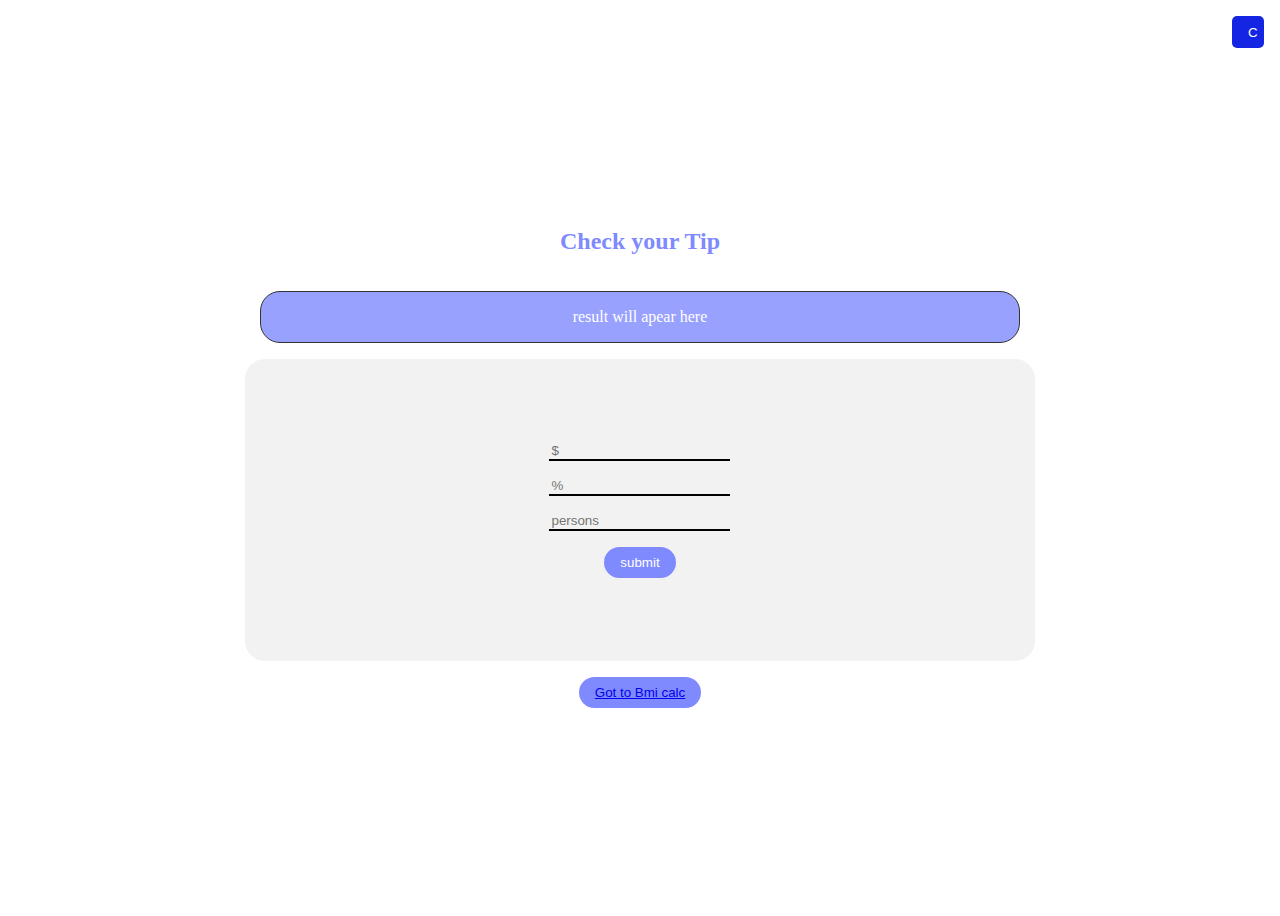
<file: index.html>
<!DOCTYPE html>
<html lang="en">
<head>
  <meta charset="UTF-8">
  <meta http-equiv="X-UA-Compatible" content="IE=Edge">
  <meta name="viewport" content="width=device-width, initial-scale=1">
  <title>Tip calc-beginner</title>
  
  <!-- HTML -->
  

  <!-- Custom Styles -->
  <link rel="stylesheet" href="style.css">
</head>

<body>
        <h2 class="text-center">Check your Tip</h2>
  <div class="conalert">
    <p id="conalert">result will apear here</p>
  </div>
   <div class="con">
     <input id="money" type="number" placeholder="$" required>
     <input id="tip" type="number" placeholder="%" required>
     <input id="person" type="number" placeholder="persons" required>
     
     <button type="submit" id="btn" >submit</button>
   </div>
         <button><a href="index2.html">Got to Bmi calc</a></button>
<!--cooyright--> <button class="copyright">C</button> 
  <!-- Project -->
  <script src="main.js"></script>
</body>
</html>
</file>
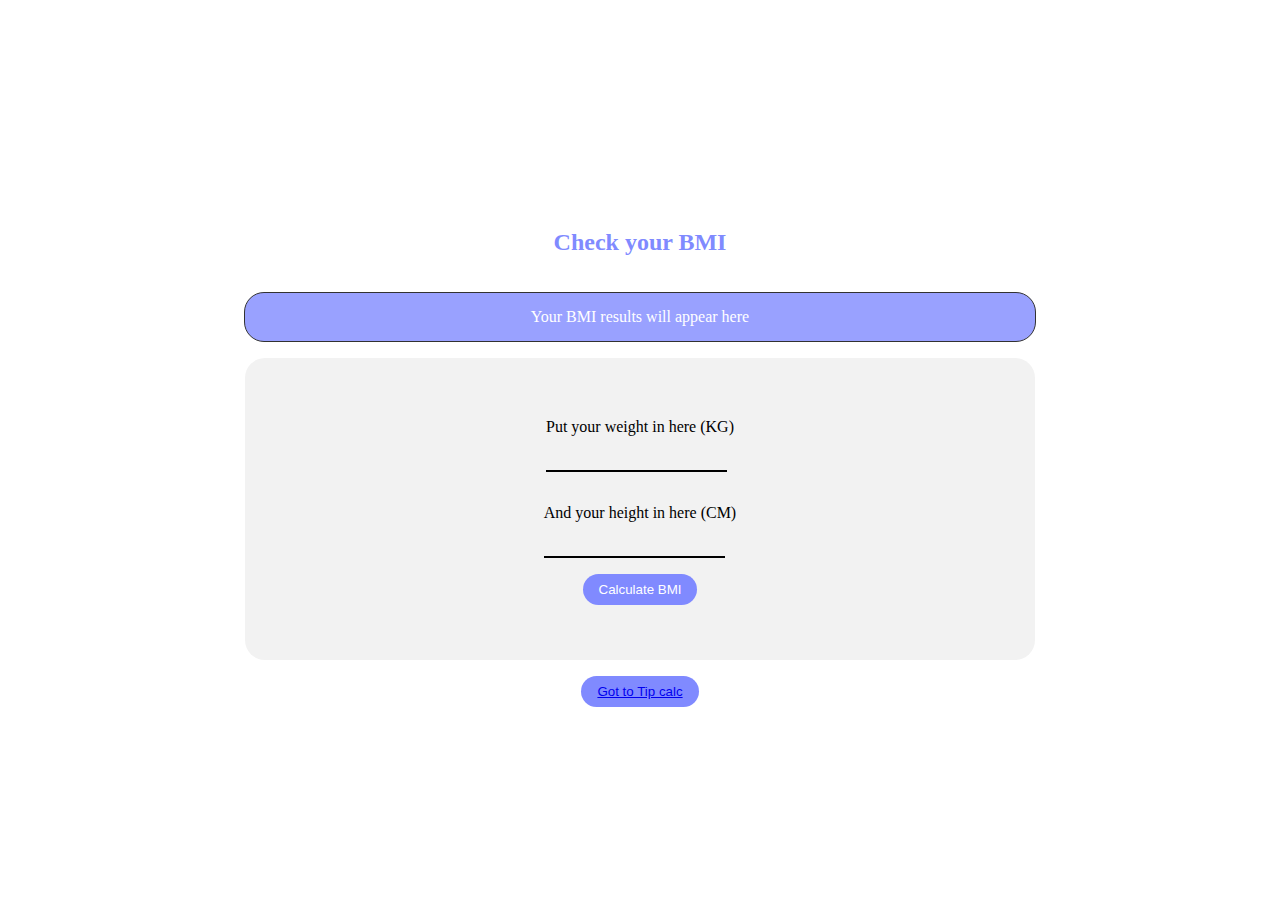
<file: index2.html>
<!DOCTYPE html>
<html>

<head>
  <meta charset="UTF-8">
  <meta name="viewport" content="width=device-width, initial-scale=1">
  <link rel="stylesheet" href="style2.css">
  <title>Bmi Calc-beginner</title>
</head>

<body>

      <h2 class="text-center">Check your BMI</h2>
      <div id="results" class="text-center">Your BMI results will appear here</div>
      <form>
        <div id="weightInput">
          <p>Put your weight in here (KG)</p> <input id="weight" type="number" pattern="[0-9]*" name="a" />
        </div>
        <div id="heightInput">
          <p>And your height in here (CM)</p> <input id="height" type="number" pattern="[0-9]*" name="b" />
        </div> <button type="button" class="btn" onclick="calculate()">Calculate BMI</button>
      </form>
      
      <button><a href="index.html">Got to Tip calc</a></button>
  <script src="main2.js"></script>
</body>

</html>
</file>
<file: style.css>
body{
  display: flex;
  justify-content:center;
  flex-direction: column;
  gap:1rem;
  align-items:center;
  overflow:hidden;
  height: 100vh;
}

.con{
  padding:1rem 1rem;
  display:flex;
  justify-content:center;
  flex-direction: column;
  gap:1rem;
  align-items: center;
  width:60%;
  height:30vh;
  border-radius: 20px;
  background: #f2f2f2;
}

input{
  border:none;
  background:none;
  border-bottom: 2px black solid;
  outline:none;
}

.conalert{
  width:60%;
  border-radius: 20px;
  justify-content:center;
  flex-direction: column;
  background: #808AFF;
  align-items:center;
  display:flex;
  border:1px black solid;
  opacity:0.8;
  font-size:1rem;
  color:white;
}

button{
  border:none;
  background:#808AFF;
  color:white;
  border-radius:20px;
  padding:0.5rem 1rem;
}

.text-center{
  color:#808AFF;
}
/*copyright*/ 
.copyright{ position: fixed; top:1rem; right: 1rem; background: #1425E3; color:white; border:2px; width: 2rem; height: 2rem; border-radius: 5px; }
</file>
<file: style2.css>
body {
    display: flex;
    justify-content:center;
    flex-direction: column;
    gap:1rem;
    align-items:center;
    overflow:hidden;
    height: 100vh;
}
button {
   border:none;
  background:#808AFF;
  color:white;
  border-radius:20px;
  padding:0.5rem 1rem;
}


.btn {
    margin-bottom: 10px;
    margin-left: auto;
    margin-right: auto;
    display: block;
}

input {
  border:none;
  background:none;
  border-bottom: 2px black solid;
  outline:none;
}

form {
    padding:1rem 1rem;
  display:flex;
  justify-content:center;
  flex-direction: column;
  gap:1rem;
  align-items: center;
  width:60%;
  height:30vh;
  border-radius: 20px;
  background: #f2f2f2;
}


#results {
  width:60%;padding: 0.5rem 1rem;
  height:2rem;
  border-radius: 20px;
  justify-content:center;
  flex-direction: column;
  background: #808AFF;
  align-items:center;
  display:flex;
  border:1px black solid;
  opacity:0.8;
  font-size:1rem;
  color:white;
}

.text-center{
  color:#808AFF;
}
</file>
